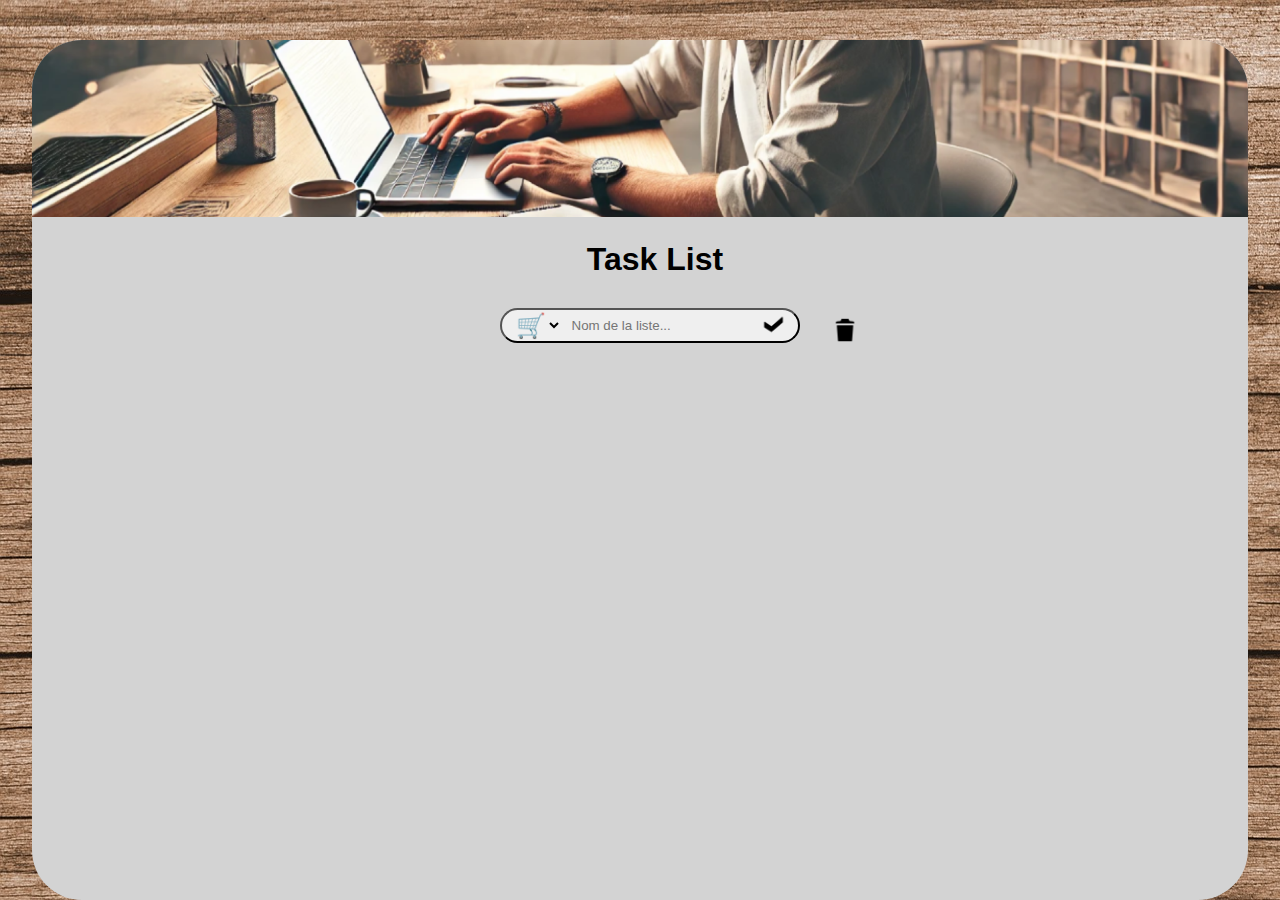
<file: index.html>
<!DOCTYPE html>
<html lang="fr">
<head>
    <meta charset="UTF-8">
    <meta name="viewport" content="width=device-width, initial-scale=1.0">
    <title>Gestionnaire de tâches</title>
    <link href='https://unpkg.com/boxicons@2.1.4/css/boxicons.min.css' rel='stylesheet'>
    <link rel="stylesheet" href="/style.css">
</head>
<body>
    <main>
        <div class="book">
            <div class="page" id="Page_1">
                <div class="div_paper">
                    <div class="div_work">
                        <img src="/pictures/work1.png" alt="Personne travaillant sur son ordinateur">
                    </div>
                    <div class="task_list_accueil">
                        <h1>Task List</h1>   
                        <div class="container_new_other_button">
                            <div class="new_other_button">
                                <button>
                                        <select name="choice_icon" id="choice_icon">
                                            <option value="shopping" id="choice_icon_shopping">🛒</option>
                                            <option value="work" id="choice_icon_work">💼</option>
                                            <option value="house" id="choise_icon_house">🏠</option>
                                        </select>                   
    
                                       <label for="name_list" class="name_list">
                                            <input type="text" placeholder="Nom de la liste...">
                                        </label>
                                        
                                        <div class="add_button">
                                            <img src="/pictures/valid_icon.png" alt="">
                                        </div>
                                </button>
                            </div>
    
                            <div class="clear_button">
                                <!-- <p>Effacer toute les listes</p> -->
                                <img src="/pictures/trask.png" alt="poubelle">
                            </div>
                        </div>     

                        <div class="task_list_container">
                        </div>
                    </div>
                </div>
            </div>
        </div>     
    </main>

    <script type="module" src="app.js"></script>

</body>
</html>
</file>
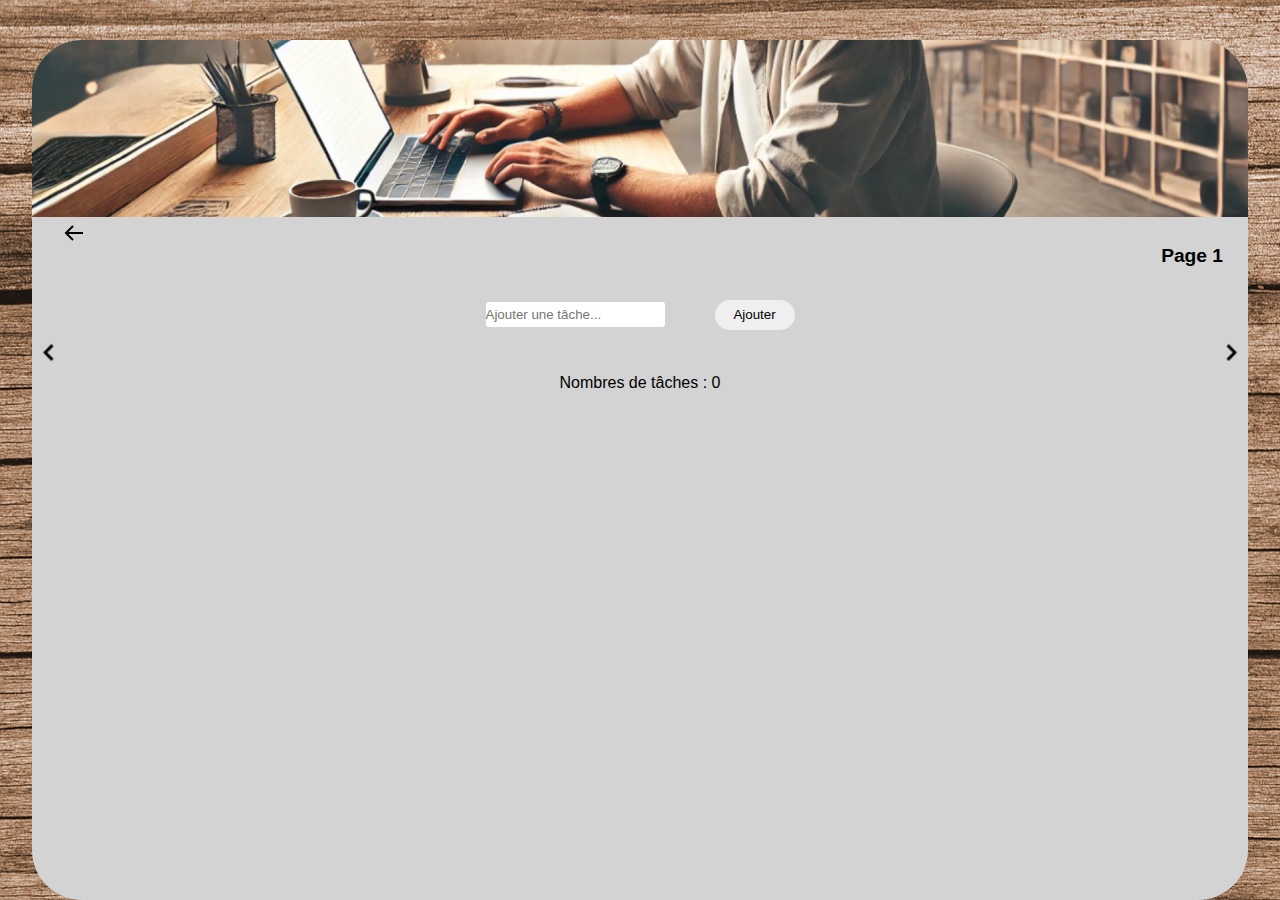
<file: html/task_list.html>
<!DOCTYPE html>
<html lang="fr">
<head>
    <meta charset="UTF-8">
    <meta name="viewport" content="width=device-width, initial-scale=1.0">
    <title>Gestionnaire de tâches</title>
    <link rel="stylesheet" href="/CSS/task_list.css">

</head>

<body>
    <main>
        <div class="book">
            <div class="page" id="Page_1">
                <div class="div_paper">
                    <div class="div_work">
                        <img src="/pictures/work1.png" alt="Personne travaillant sur son ordinateur">
                    </div>
                    <div class="to_do_list">
                        <div class="back_home_page">
                            <img src="/pictures/arrow_back.png" alt="arrow home page">
                        </div>
                        <div class="name_list_task_list">
                            <h1></h1>
                            <h5>Page 1</h5>
                        </div>
                        <div class="name_task">
                            <input id="taskInput" type="text" placeholder="Ajouter une tâche...">
                            <button id="addTaskBtn">Ajouter</button>
                        </div>
                        <div class="chevrons">
                            <div class="chevron_left chevron_left_1" >
                            <img class="chevron_left_img" src="/pictures/chevron-left-regular-24.png" alt="chevron gauche">
                        </div>
                        <div class="chevron_right chevron_right_1">
                            <img class="chevron_right_img" src="/pictures/chevron-right-regular-24.png" alt="chevron droit">
                        </div>
                    </div>
                    <ul id="taskList">
                    </ul>
                    <div id="taskCount">
                        <p id="taskp">Nombres de tâches : 0</p>
                    </div>
                    <div id="taskCount_true">
                        <p id="taskp_true"></p>
                    </div>
        </div>
    </main>

    <script type="module" src="/JS/task_list.js"></script>


</body>
</html>
</file>
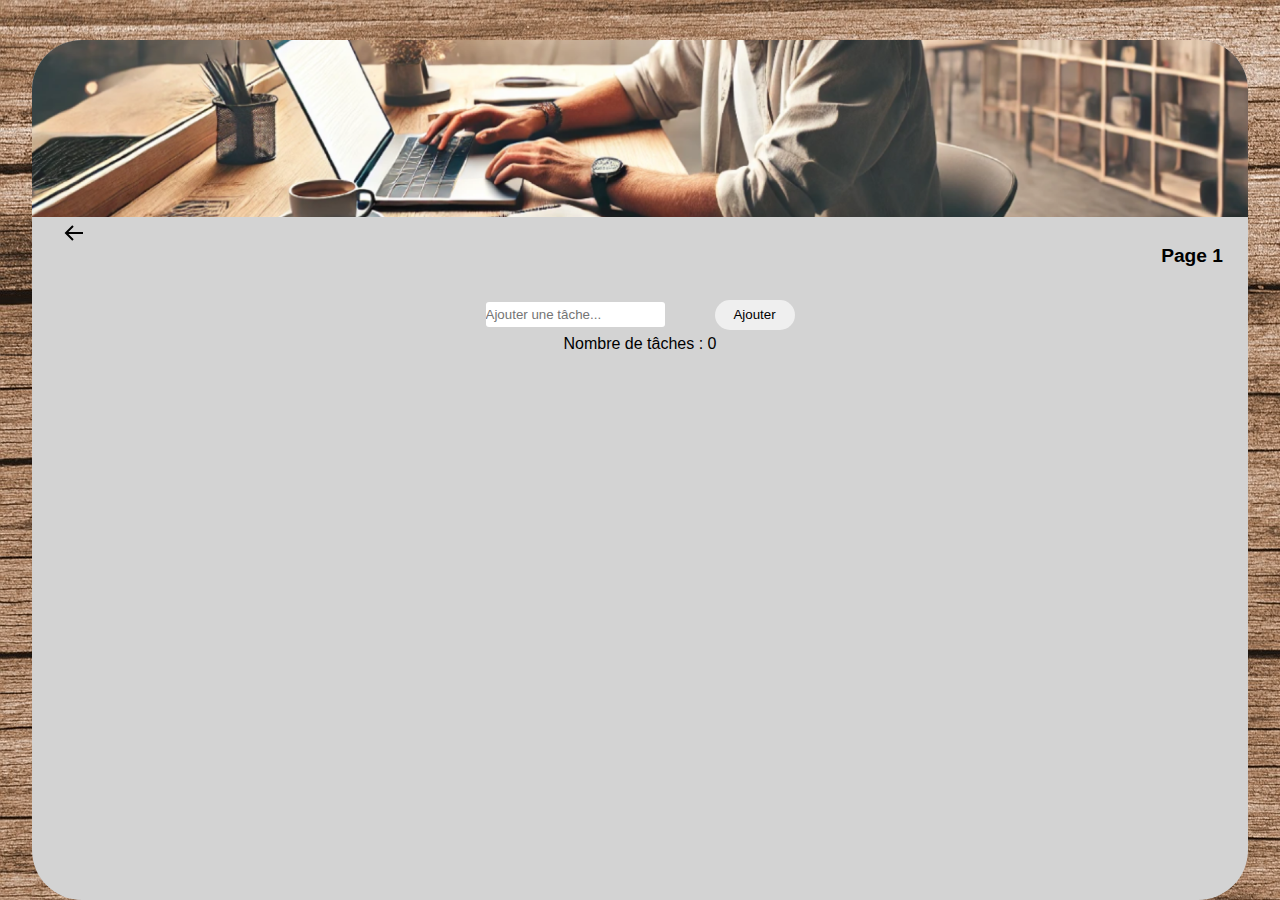
<file: html/task_list_0.html>
<!DOCTYPE html>
<html lang="fr">
<head>
    <meta charset="UTF-8">
    <meta name="viewport" content="width=device-width, initial-scale=1.0">
    <title>Gestionnaire de tâches</title>
    <link rel="stylesheet" href="/CSS/task_list_0.css">

</head>

<body>
    <main>
        <div class="book">
            <div class="page" id="Page_1">
                <div class="div_paper">
                    <div class="div_work">
                        <img src="/pictures/work1.png" alt="Personne travaillant sur son ordinateur">
                    </div>
                    <div class="to_do_list">
                        <div class="back_home_page">
                            <img src="/pictures/arrow_back.png" alt="arrow home page">
                        </div>
                        <div class="name_list_task_list">
                            <h1></h1>
                            <h5>Page 1</h5>
                        </div>
                        <div class="name_task">
                            <input id="taskInput" type="text" placeholder="Ajouter une tâche...">
                            <button id="addTaskBtn">Ajouter</button>
                        </div>
                    </div>
                    <ul id="taskList">
                    </ul>
                    <div id="taskCount">
                        <p id="taskp">Nombres de tâches : 0</p>
                    </div>
                    <div id="taskCount_true">
                        <p id="taskp_true"></p>
                    </div>
        </div>
    </main>

    <script type="module" src="/JS/task_list_0.js"></script>


</body>
</html>
</file>
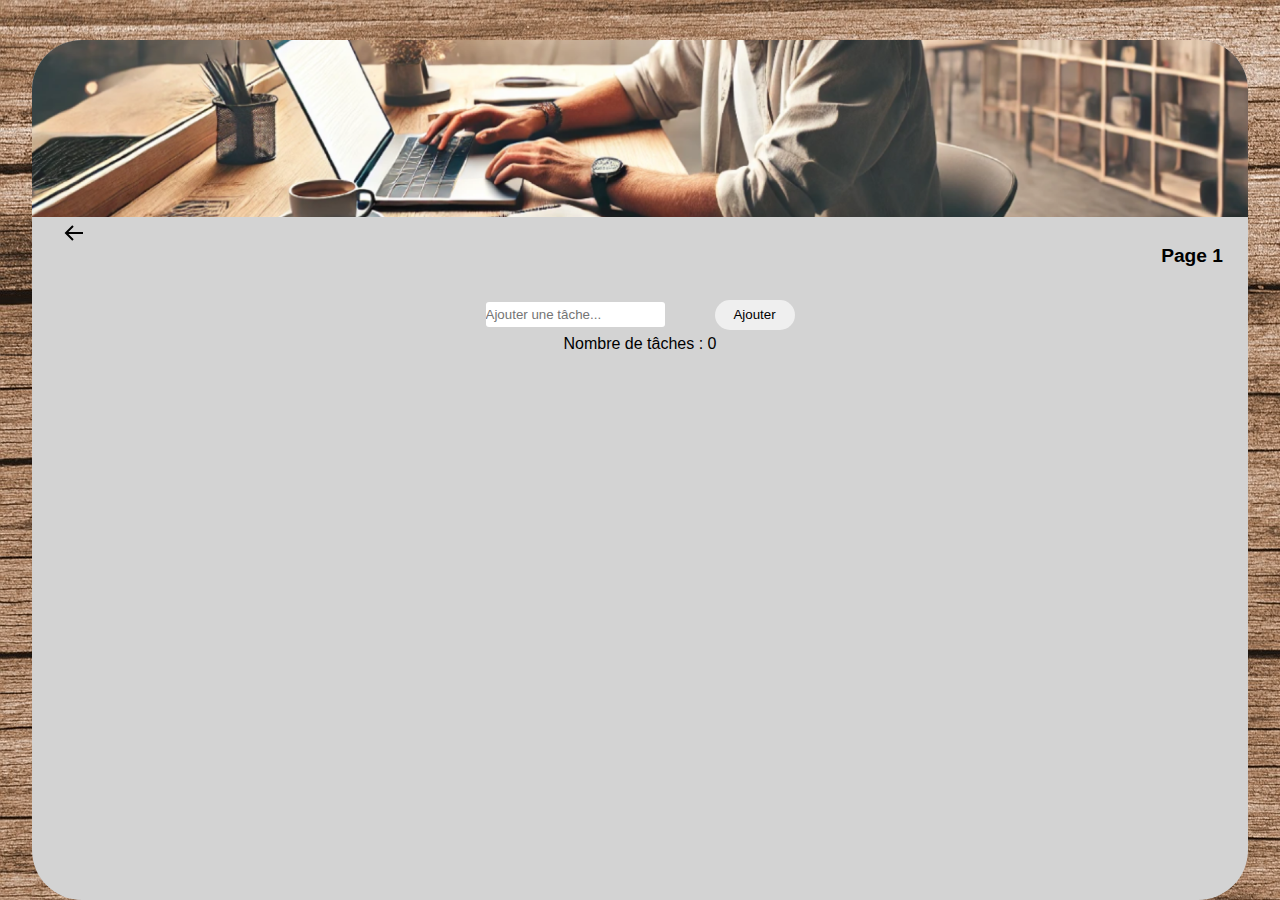
<file: html/task_list_4.html>
<!DOCTYPE html>
<html lang="fr">
<head>
    <meta charset="UTF-8">
    <meta name="viewport" content="width=device-width, initial-scale=1.0">
    <title>Gestionnaire de tâches</title>
    <link rel="stylesheet" href="/CSS/task_list_0.css">

</head>

<body>
    <main>
        <div class="book">
            <div class="page" id="Page_1">
                <div class="div_paper">
                    <div class="div_work">
                        <img src="/pictures/work1.png" alt="Personne travaillant sur son ordinateur">
                    </div>
                    <div class="to_do_list">
                        <div class="back_home_page">
                            <img src="/pictures/arrow_back.png" alt="arrow home page">
                        </div>
                        <div class="name_list_task_list">
                            <h1></h1>
                            <h5>Page 1</h5>
                        </div>
                        <div class="name_task">
                            <input id="taskInput" type="text" placeholder="Ajouter une tâche...">
                            <button id="addTaskBtn">Ajouter</button>
                        </div>

                    </div>
                    <ul id="taskList">
                    </ul>
                    <div id="taskCount">
                        <p id="taskp">Nombres de tâches : 0</p>
                    </div>
                    <div id="taskCount_true">
                        <p id="taskp_true"></p>
                    </div>
        </div>
    </main>

    <script type="module" src="/JS/task_list_0.js"></script>


</body>
</html>
</file>
<file: style.css>
*{
  margin: 0;
  padding: 0;
}

body {
  font-family: Arial, sans-serif;
  background-image: url(/pictures/desk.jpg);
}

main,
.book {
  /* flex-direction: column;  */
  display: flex;
  /* align-items: center; 
  justify-content: center; */
  min-height: 100vh; 
  width: 100%;
} 

.page{
  display: flex;
  margin-top: 40px;
  overflow: auto;
}

.page,
.current_page{
  width: 100%;
  height: 860px;
  box-sizing: border-box; 
  justify-content: center;
}

.div_paper  {
  display: flex;
  flex-direction: column;
  width: 95%;
  min-height: 90vh;
  border-radius: 50px;
  background-color: lightgray;
  align-items: center;
}

.div_work img{
  max-width: 100%;
  height: auto;
  border-top-left-radius: 50px;
  border-top-right-radius: 50px; 
}

.task_list_accueil{
  max-width: 100%;
  margin-left: 30px;
  justify-content: left;
  margin-top: 20px;
}

.task_list_accueil h1{
  display: flex;
  padding-bottom: 15px;
  justify-content: center;
}

.task_list_container{
  display: grid;
  grid-template-columns: repeat(3, 1fr);
  grid-template-rows: repeat(3, 1fr);
  max-width: 100%;
}

.task_list_container button{
  border-radius: 50px;
  width: 250px;
  height: 35px;
  align-items: center;
  text-align: center;
  margin-left: 50px;
  margin-top: 15px;
}

.task_list_container input{
  border: none;
  outline: none;
  height: 25px;
  width: 150px;
}

.task_list_container input:not(:placeholder-shown){
  font-weight: bold;
  font-size: 17px;
}

.numberTask{
  display: flex;
  flex-direction: row;
  justify-content: center;
  align-items: center;
}

.trask_icon_button{
  width: 25px;
  height: auto;
  margin-top: 15px;
}

.trask_icon_button img{
  width: 25px;
  height: auto;
  padding-top: 5px;
}

.trask_icon_button:hover{
  content: url(/pictures/trask\ hover.png);
  cursor: pointer;
}

.container_new_other_button {
  display: flex;
  justify-content: center;
}

.clear_button {
  display: flex;
  justify-content: center;
  align-items: center;
}

.clear_button img{
  padding-left: 30px;
  width: auto;
  height: 30px;
}

.clear_button img:hover{
  content: url(/pictures/trask\ hover.png);
  cursor: pointer;
}

.shopping_list_accueil button,
.work_list_accueil button,
.household_chore_accueil button,
.other_button button{
  display: flex;
}

.shopping_list_accueil button img,
.work_list_accueil button img,
.household_chore_accueil button img{
  padding-left: 10px;
  padding-right: 10px;
}

.other_button button{
  padding-left: 7px;
}

.other_button button select{
  height: 25px;
  border: none;
  outline: none;
}

#choice_icon{
  font-size: 24px;
}

.other_button input{
  font-family: Arial, sans-serif;
}

.new_other_button{
  text-align: center;
  justify-content: center;
  display: flex;
  margin-bottom: 25px;
}

.new_other_button button select,
.new_other_button button input{
  border: none;
  outline: none;
  background-color: transparent;
}

.new_other_button button{
  border-radius: 50px;
  width: 300px;
  height: 35px;
  align-items: center;
  text-align: center;
  margin-left: 50px;
  margin-top: 15px;
  display: flex;
  justify-content: space-between;
  padding-left: 10px;
  padding-right: 10px;
}

.add_button img{
  height: 30px;
  width: auto;
}
.add_button img:hover{
  transform: scale(1.3);
  cursor: pointer;
}
</file>
<file: CSS/task_list.css>
*{
  margin: 0;
  padding: 0;
}

body {
  font-family: Arial, sans-serif;
  background-image: url(/pictures/desk.jpg);
}

main,
.book {
  /* flex-direction: column;  */
  display: flex;
  /* align-items: center; 
  justify-content: center; */
  min-height: 100vh; 
  width: 100%;
} 

.page{
  display: flex;
  margin-top: 40px;
  overflow: auto;
}

.page,
.current_page{
  width: 100%;
  height: 860px;
  box-sizing: border-box; 
  justify-content: center;
}

.div_paper  {
  display: flex;
  flex-direction: column;
  width: 95%;
  min-height: 90vh;
  border-radius: 50px;
  background-color: lightgray;
  align-items: center;
}

.div_work img{
  max-width: 100%;
  height: auto;
  border-top-left-radius: 50px;
  border-top-right-radius: 50px; 
}

.page{
    display: flex;
    margin-top: 40px;
    overflow: auto;
  }
  
.page,
.current_page{
  width: 100%;
  height: 860px;
  box-sizing: border-box; 
  justify-content: center;
}
  
.div_paper  {
  display: flex;
  flex-direction: column;
  width: 95%;
  min-height: 90vh;
  border-radius: 50px;
  background-color: lightgray;
  align-items: center;
}
  
  
.div_work img{
  max-width: 100%;
  height: auto;
  border-top-left-radius: 50px;
  border-top-right-radius: 50px; 
}
  
.to_do_list{
  width: 100%;
  box-sizing: border-box; 
  justify-content: center;
  align-items: center; 
  justify-content: center;
  text-align: center; 
  height: auto;
}

.back_home_page{
  display: flex;
  padding-left: 30px;
}

.back_home_page img:hover{
  transform: scale(1.5);
  cursor: pointer;
}

.name_list{
  display: flex;
  justify-content: space-between;
  margin: 0px 35px 0px 35px;
}
  
.name_list input{
  text-transform: uppercase;
  font-weight: 800;
  background-color: transparent;
  border: none;
}

.name_list_task_list{
  display: flex;
  height: 50px;
  justify-content: space-between;
  padding: 0px 25px 0px 25px;
  
}

.name_list_task_list h1,
.name_list_task_list h5{
  align-items: center;
  font-weight: 600;
  font-size: larger;
}

  
/* h1 {
  display: inline-block;
} */
  
h5 {
  display: inline-block;
  font-weight: normal;
}

.name_task{
  display: flex;
  height: 40px;
  justify-content: center;
  align-items: center;
  text-align: center;
}

.name_task input::placeholder{
  font-weight: normal;
}

.name_task input {
  height: 25px;
  border-radius: 3px;
  border: none;
  outline: none;
  font-weight: 600;
}

.name_task button {
  margin-left: 50px;
  height: 30px;
  border-radius: 50px;
  width: 80px;
  border: none;
  outline: none;
}

.name_task button:hover{
  transform: scale(1.1);
  cursor: pointer;
}
  
ul{
  position: relative;
}
  
li {
  display: flex;
}

li.completed{
  text-decoration: line-through;
  color: grey;
}

li.tache input{
  margin-right: 20px;
}
  
.chevrons{
  display: flex;
  justify-content: space-between;
}
  
.chevron_left img,
.chevron_right img{
  width: 35px;
  height: auto;
}
  
.chevron_left img:hover,
.chevron_right img:hover{
  transform: scale(1.5);
  cursor: pointer;
}
  
  
.poubelle:hover{
  cursor: pointer;
  content: url(/pictures/trask\ hover.png);
}
  
#taskCount,
#taskCount_true {
  bottom: 0;
}
</file>
<file: CSS/task_list_0.css>
*{
    margin: 0;
    padding: 0;
  }
  
  body {
    font-family: Arial, sans-serif;
    background-image: url(/pictures/desk.jpg);
  }
  
  main,
  .book {
    display: flex;
    min-height: 100vh; 
    width: 100%;
  } 
  
  .page{
    display: flex;
    margin-top: 40px;
    overflow: auto;
  }
  
  .page,
  .current_page{
    width: 100%;
    height: 860px;
    box-sizing: border-box; 
    justify-content: center;
  }
  
  .div_paper  {
    display: flex;
    flex-direction: column;
    width: 95%;
    min-height: 90vh;
    border-radius: 50px;
    background-color: lightgray;
    align-items: center;
  }
  
  .div_work img{
    max-width: 100%;
    height: auto;
    border-top-left-radius: 50px;
    border-top-right-radius: 50px; 
  }
  
  .page{
      display: flex;
      margin-top: 40px;
      overflow: auto;
    }
    
  .page,
  .current_page{
    width: 100%;
    height: 860px;
    box-sizing: border-box; 
    justify-content: center;
  }
    
  .div_paper  {
    display: flex;
    flex-direction: column;
    width: 95%;
    min-height: 90vh;
    border-radius: 50px;
    background-color: lightgray;
    align-items: center;
  }
    
    
  .div_work img{
    max-width: 100%;
    height: auto;
    border-top-left-radius: 50px;
    border-top-right-radius: 50px; 
  }
    
  .to_do_list{
    width: 100%;
    box-sizing: border-box; 
    justify-content: center;
    align-items: center; 
    justify-content: center;
    text-align: center; 
    height: auto;
  }
  
  .back_home_page{
    display: flex;
    padding-left: 30px;
  }
  
  .back_home_page img:hover{
    transform: scale(1.5);
    cursor: pointer;
  }
  
  .name_list{
    display: flex;
    justify-content: space-between;
    margin: 0px 35px 0px 35px;
  }
    
  .name_list input{
    text-transform: uppercase;
    font-weight: 800;
    background-color: transparent;
    border: none;
  }
  
  .name_list_task_list{
    display: flex;
    height: 50px;
    justify-content: space-between;
    padding: 0px 25px 0px 25px;
    
  }
  
  .name_list_task_list h1,
  .name_list_task_list h5{
    align-items: center;
    font-weight: 600;
    font-size: larger;
  }
  
    
  h5 {
    display: inline-block;
    font-weight: normal;
  }
  
  .name_task{
    display: flex;
    height: 40px;
    justify-content: center;
    align-items: center;
    text-align: center;
  }
  
  .name_task input::placeholder{
    font-weight: normal;
  }
  
  .name_task input {
    height: 25px;
    border-radius: 3px;
    border: none;
    outline: none;
    font-weight: 600;
  }
  
  .name_task button {
    margin-left: 50px;
    height: 30px;
    border-radius: 50px;
    width: 80px;
    border: none;
    outline: none;
  }
  
  .name_task button:hover{
    transform: scale(1.1);
    cursor: pointer;
  }
    
  ul{
    position: relative;
  }
    
  li {
    display: flex;
  }
  
  li.completed{
    text-decoration: line-through;
    color: grey;
  }
  
  li.tache input{
    margin-right: 20px;
  }

  .poubelle:hover{
    cursor: pointer;
    content: url(/pictures/trask\ hover.png);
  }
    
  #taskCount,
  #taskCount_true {
    bottom: 0;
  }
</file>
